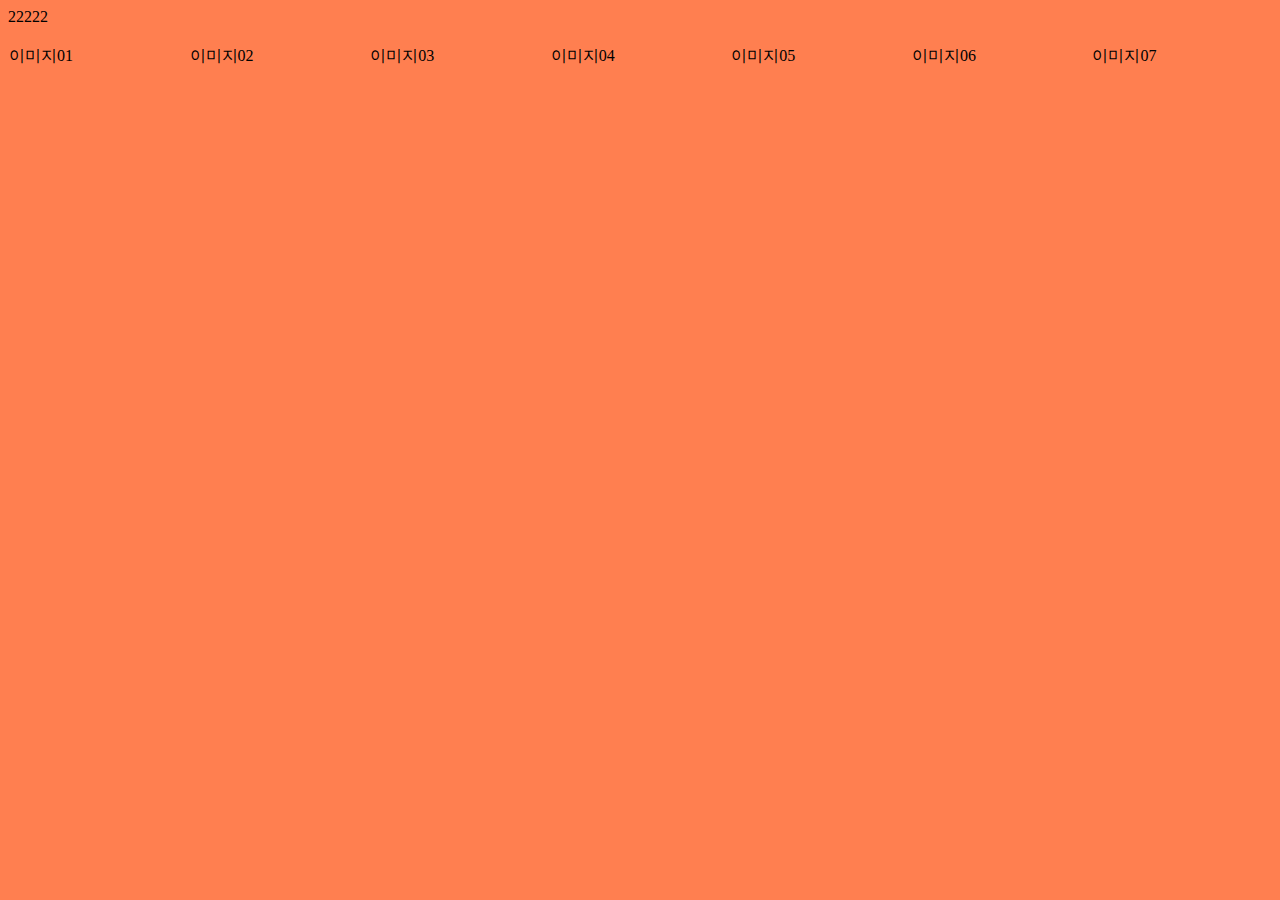
<file: media_작성법/media.html>
<!DOCTYPE html>
<html lang="en">
<head>
    <meta charset="UTF-8">
    <meta http-equiv="X-UA-Compatible" content="IE=edge">
    <meta name="viewport" content="width=device-width, initial-scale=1.0">
    <link rel="stylesheet" href="./media.css">
    <title>Document</title>
</head>
<body>
    <div>22222</div>
    <article>
        <h2></h2>
        <div>
            <p>이미지01</p>
            <p>이미지02</p>
            <p>이미지03</p>
            <p>이미지04</p>
            <p>이미지05</p>
            <p>이미지06</p>
            <p>이미지07</p>
        </div>
    </article>
</body>
</html>
</file>
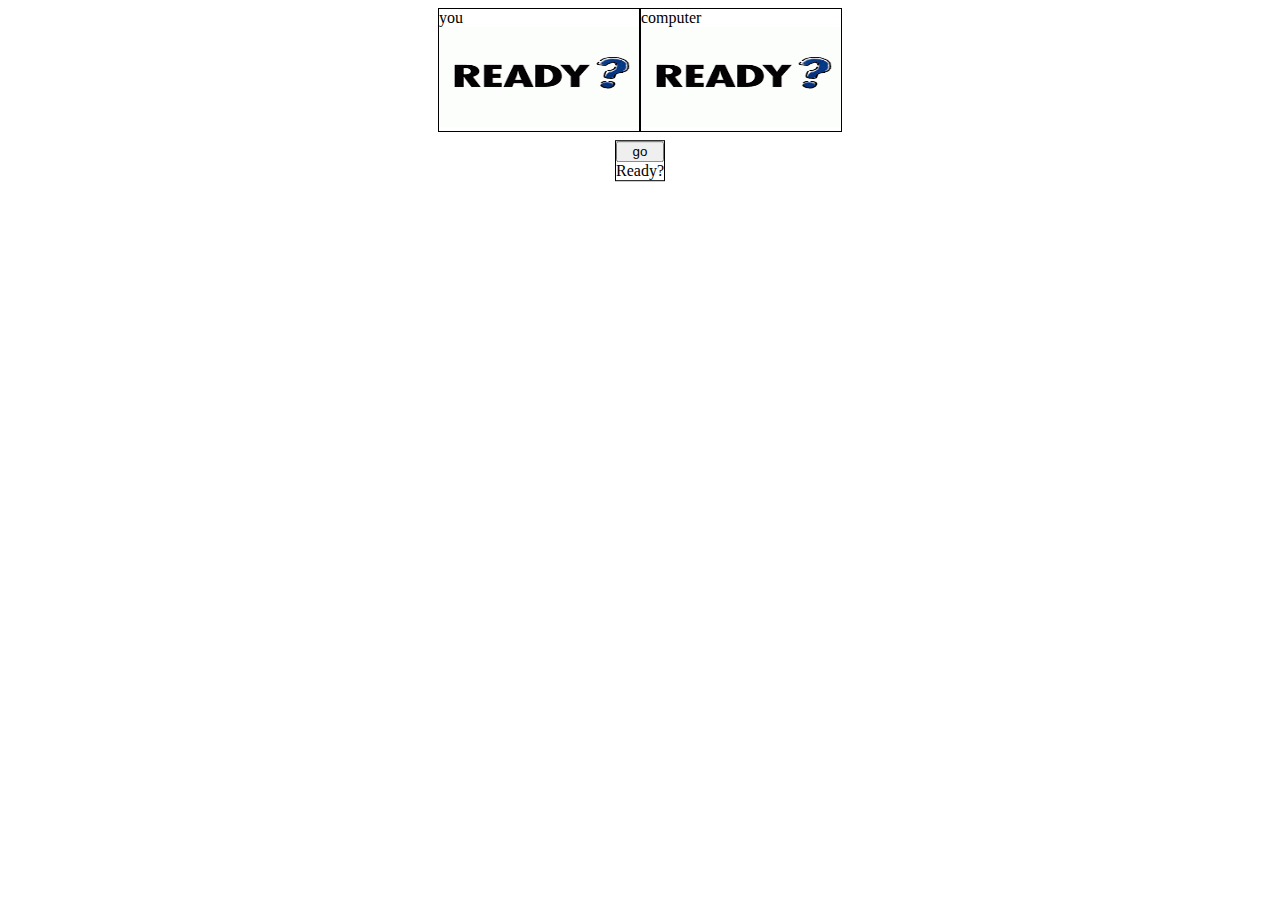
<file: media_작성법/가위바위보/rock.html>
<!DOCTYPE html>
<html lang="en">
  <head>
    <meta charset="UTF-8" />
    <meta http-equiv="X-UA-Compatible" content="IE=edge" />
    <meta name="viewport" content="width=device-width, initial-scale=1.0" />
    <title>Document</title>
  </head>
  <style>

    
    .table {
        display: flex;
        width: 403px;
        justify-content: center;
        align-items: center;
        position: relative;
        
    }
    .table > div {
        border: 1px solid black;
    }

    img{
        width: 200px;
        height: 100px;
    }

    .bt-table {
        
        position: absolute;
        bottom: 0%;
        left:50%;
        transform: translate(-50%,120%);
        display: flex;
        flex-direction: column;
    }
    main > div {
        margin: 0 auto;
    }


  </style>
  <body>
    <main>
        <div class="table">
            <div><span>you</span>
                <div class="board">
                    <img src="./rock_img/ready.png" alt="">
                </div>
                
          </div>
          <div><span>computer</span>
            <div class="board">
                <img src="./rock_img/ready.png" alt="">
            </div>
          </div>
          <div class="bt-table"><button id="gobtn">go</button><span id="gameResult">Ready?</span></div>
        </div>
        
    </main>

    <script>
        const data = [
            {src:'./rock_img/01.jpg'},
            {src:'./rock_img/02.jpg'},
            {src:'./rock_img/03.jpg'}
        ]
    
        const youPhoto = document.querySelectorAll('.board > img')[0];
        const comPhoto = document.querySelectorAll('.board > img')[1]
        let btn = document.getElementById("gobtn");
        let gameResult = document.getElementById("gameResult");
            
        let play = () => {
            let youNum = Math.floor(Math.random()*3)
            youPhoto.src = data[youNum].src;
            // console.log(youNum);
            play02();
            console.log('you',youNum)
            let comNum = play02()
            console.log('com',comNum)
            if(youNum==0 && comNum==2){
                gameResult.innerText = '이겼습니다.'
                document.querySelector('div').style.border = '5px solid green';
            }else if(youNum==2 && comNum==0){
                gameResult.innerText = '졌습니다.'
                document.querySelector('div').style.border = '5px solid red';
            }
            else{
                if (youNum < comNum){
                gameResult.innerText = '졌습니다.'
                document.querySelector('div').style.border = '5px solid red';
            } else if (youNum == comNum){
                gameResult.innerText = '비겼습니다.'
                document.querySelector('div').style.border = '5px solid black';
            } else {
                gameResult.innerText = '이겼습니다.'
                document.querySelector('div').style.border = '5px solid green';
            }
            }
            
        }

        let play02 = () => {
            let comNum = Math.floor((Math.random()*3))
            comPhoto.src = data[comNum].src;
            // console.log(comNum);
            return comNum;
        }

    btn.addEventListener('click',play);

    </script>
  </body>
</html>
</file>
<file: media_작성법/media.css>
@media (min-width: 360px) and (max-width: 760px) {
  body {
    background-color: red;
  }
}
@media (min-width: 760px) and (max-width: 1024px) {
  body {
    background-color: blue;
  }
}
@media (min-width: 1024px) and (max-width: 1800px) {
  body {
    background-color: coral;
  }
}
article div {
  display: flex;
}
article div p {
  width: 200px;
  height: 200px;
  margin: 0 1px;
}

p:nth-of-type(1) {
  background-image: "../img/01.jpg.jpg";
}

p:nth-of-type(2) {
  background-image: "../img/02.jpg.jpg";
}

p:nth-of-type(3) {
  background-image: "../img/03.jpg.jpg";
}

p:nth-of-type(4) {
  background-image: "../img/04,jpg.jpg";
}/*# sourceMappingURL=media.css.map */
</file>
